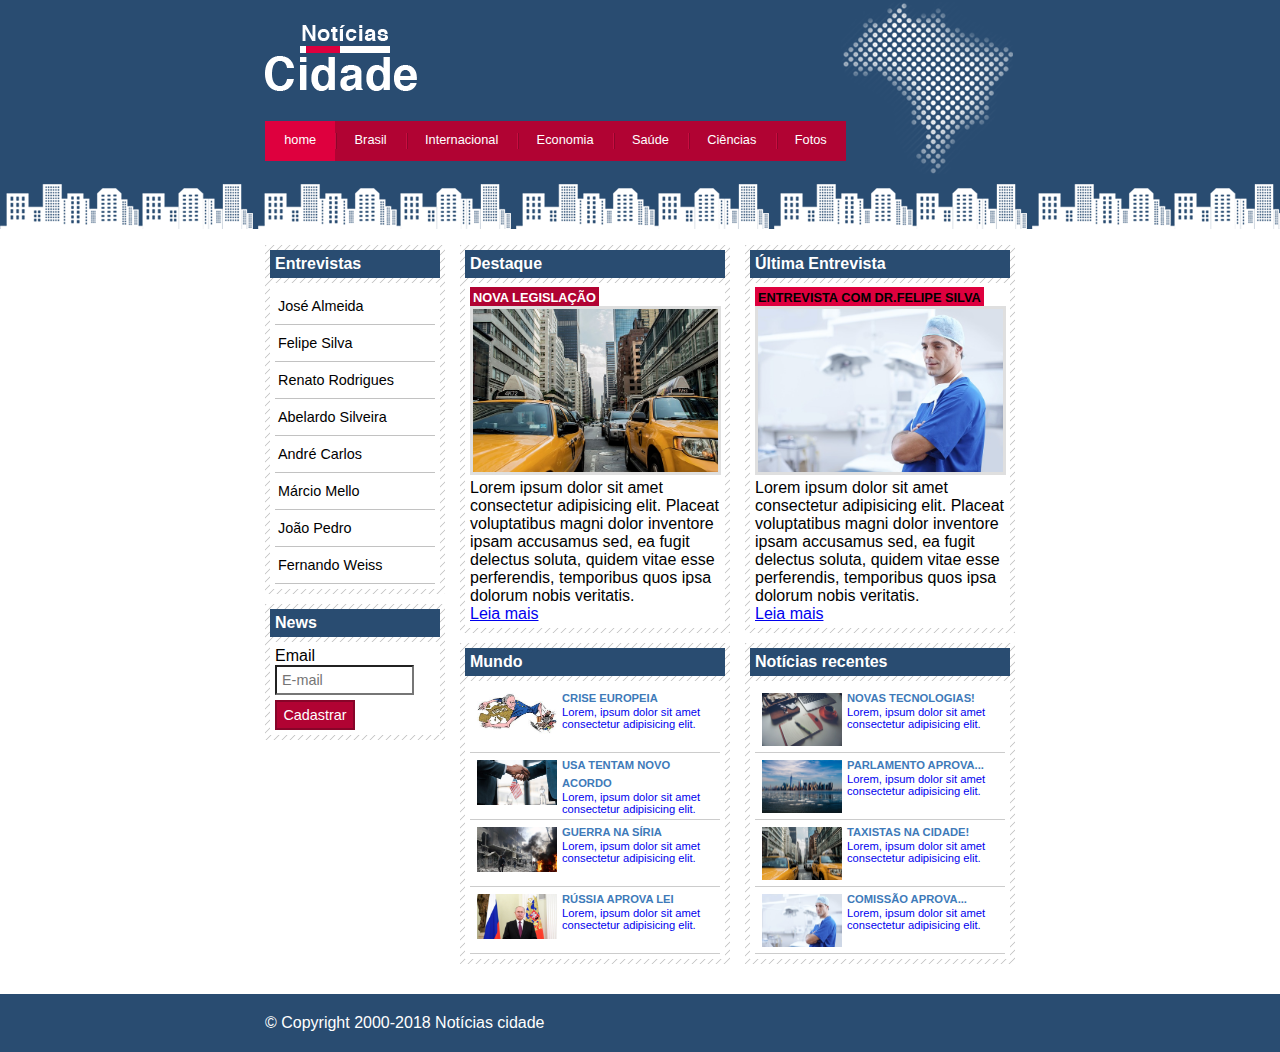
<file: index.html>
<!DOCTYPE html>
<html lang="pt-br">

<head>
    <meta charset="UTF-8">
    <meta http-equiv="X-UA-Compatible" content="IE=edge">
    <meta name="viewport" content="width=device-width, initial-scale=1.0">
    <title>Notícias cidade - Seu site de notícias</title>
    <link rel="stylesheet" href="css/style.css">
</head>

<body class="home">
    <!--inicio container-->
    <div id="container">
        <!--inicio topo-->
        <div id="topo">
            <h1 class="logo">Notícias Cidade</h1>
            <!--inicio barra de navegação-->
            <ul id="navegacao">
                <li class="primeiro">
                    <a id="home" href="index.html">home</a>
                </li>
                <li>
                    <a id="brasil" href="brasil.html">Brasil</a>
                </li>
                <li>
                    <a id="internacional" href="internacional.html">Internacional</a>
                </li>
                <li>
                    <a id="economia" href="economia.html">Economia</a>
                </li>
                <li>
                    <a id="saude" href="saude.html">Saúde</a>
                </li>
                <li>
                    <a id="ciencias" href="ciencias.html">Ciências</a>
                </li>
                <li>
                    <a id="fotos" href="fotos.html">Fotos</a>
                </li>
            </ul>
            <!--fim barra de navegação-->
        </div>
        <!--fim topo-->
        <!--inicio conteúdo-->
        <div id="conteudo">
            <!--inicio conteudo primário-->
            <div id="primario">
                <div class="caixa destaque">
                    <h2>Destaque</h2>
                    <div class="caixa-conteudo">
                        <h3>Nova Legislação</h3>
                        <img class="imagem-principal" src="img/taxi.jpg" alt="táxis">
                        <p>Lorem ipsum dolor sit amet consectetur adipisicing elit. Placeat voluptatibus magni dolor
                            inventore ipsam accusamus sed, ea fugit delectus soluta, quidem vitae esse perferendis,
                            temporibus quos ipsa dolorum nobis veritatis.</p>
                        <a href="nova-legislacao.html">Leia mais</a>
                    </div>
                </div>
                <!--inicio da lista de notícias 01-->
                <div class="caixa">
                    <h2>Mundo</h2>
                    <div class="caixa-conteudo">
                        <ul class="lista-noticias">
                            <li><a href="#">
                                    <img src="img/crise-europeia.jpg" width="80" alt="Crise Europeia">
                                    <h3>Crise Europeia</h3>
                                    <p>Lorem, ipsum dolor sit amet consectetur adipisicing elit.</p>
                                </a>
                            </li>

                            <li><a href="#">
                                    <img src="img/usa-acordo.jpg" width="80" alt="Acordo dos Estados Unidos da América">
                                    <h3>USA tentam novo acordo</h3>
                                    <p>Lorem, ipsum dolor sit amet consectetur adipisicing elit.</p>
                                </a>
                            </li>

                            <li><a href="#">
                                    <img src="img/guerra-siria.jpg" width="80" alt="Guerra na Síria">
                                    <h3>Guerra na Síria</h3>
                                    <p>Lorem, ipsum dolor sit amet consectetur adipisicing elit.</p>
                                </a>
                            </li>

                            <li><a href="#">
                                    <img src="img/russia.jpg" width="80" alt="Rússia aprova lei">
                                    <h3>Rússia aprova lei</h3>
                                    <p>Lorem, ipsum dolor sit amet consectetur adipisicing elit.</p>
                                </a>
                            </li>

                        </ul>
                    </div>
                </div>
                <!--fim da lista de notícias 01-->
            </div>
            <!--fim do conteudo primário-->
            <!--inicio conteúdo secundário-->
            <div id="secundario">
                <div class="caixa entrevista">
                    <h2>Última Entrevista</h2>
                    <div class="caixa-conteudo">
                        <h3>Entrevista com Dr.Felipe Silva</h3>
                        <img class="imagem-principal" src="img/doutor.jpg" alt="Doutor">
                        <p>Lorem ipsum dolor sit amet consectetur adipisicing elit. Placeat voluptatibus magni dolor
                            inventore ipsam accusamus sed, ea fugit delectus soluta, quidem vitae esse perferendis,
                            temporibus quos ipsa dolorum nobis veritatis.</p>
                        <a href="#">Leia mais</a>
                    </div>
                </div>
                <!--inicio da lista de notícias 02-->
                <div class="caixa">
                    <h2>Notícias recentes</h2>
                    <div class="caixa-conteudo">
                        <ul class="lista-noticias">
                            <li><a href="#">
                                    <img src="img/tecnologia.jpg" width="80" alt="Computador">
                                    <h3>Novas tecnologias!</h3>
                                    <p>Lorem, ipsum dolor sit amet consectetur adipisicing elit.</p>
                                </a>
                            </li>
                            <li><a href="#">
                                    <img src="img/cidade.jpg" width="80" alt="Visão da cidade ">
                                    <h3>Parlamento aprova...</h3>
                                    <p>Lorem, ipsum dolor sit amet consectetur adipisicing elit.</p>
                                </a>
                            </li>
                            <li><a href="#">
                                    <img src="img/taxi.jpg" width="80" alt="Táxis">
                                    <h3>Taxistas na cidade!</h3>
                                    <p>Lorem, ipsum dolor sit amet consectetur adipisicing elit.</p>
                                </a>
                            </li>
                            <li><a href="#">
                                    <img src="img/doutor.jpg" width="80" alt="Doutor">
                                    <h3>Comissão Aprova...</h3>
                                    <p>Lorem, ipsum dolor sit amet consectetur adipisicing elit.</p>
                                </a>
                            </li>
                        </ul>
                    </div>
                </div>
                <!--fim da lista de notícias 02-->
            </div>
        </div>
        <!--fim do conteúdo secundário-->
        <!--inicio menu lateral-->
        <div id="lateral">
            <div class="caixa">
                <h2>Entrevistas</h2>
                <div class="caixa-conteudo">
                    <ul>
                        <li><a href="#">José Almeida</a></li>
                        <li><a href="#">Felipe Silva</a></li>
                        <li><a href="#">Renato Rodrigues</a></li>
                        <li><a href="#">Abelardo Silveira</a></li>
                        <li><a href="#">André Carlos</a></li>
                        <li><a href="#">Márcio Mello</a></li>
                        <li><a href="#">João Pedro</a></li>
                        <li><a href="#">Fernando Weiss</a></li>
                    </ul>
                </div>
            </div>
            <div class="caixa">
                <h2>News</h2>
                <div class="caixa-conteudo">
                    <form action="">
                        <div>
                            <label for="_email">Email</label>
                            <input type="email" name="email" id="_email" placeholder="E-mail">
                        </div>
                        <div>
                            <input class="submit" type="submit" value="Cadastrar">
                        </div>
                    </form>
                </div>
            </div>
        </div>
        <!--fim menu lateral-->
    </div>
    <!--fim conteúdo-->
    </div>
    <!--fim container-->
    <!--inicio rodapé-->
    <div id="container-rodape">
        <div id="rodape">
            &copy; Copyright 2000-2018 Notícias cidade
        </div>
    </div>
    <!--fim do rodapé-->
</body>

</html>
</file>
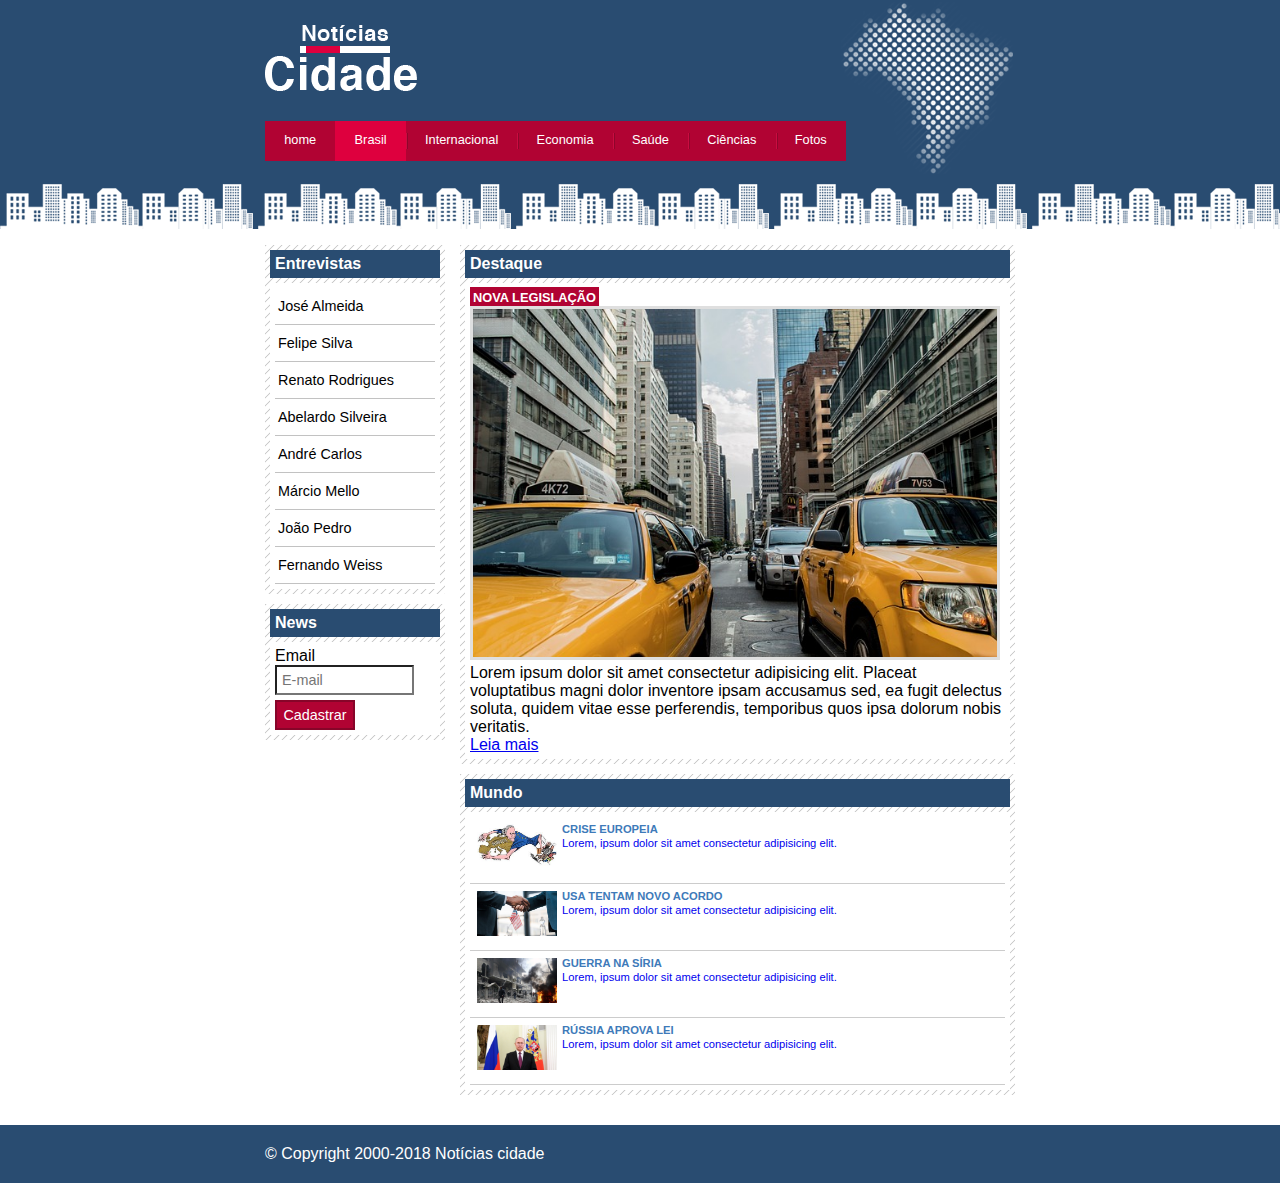
<file: brasil.html>
<!DOCTYPE html>
<html lang="pt-br">

<head>
    <meta charset="UTF-8">
    <meta http-equiv="X-UA-Compatible" content="IE=edge">
    <meta name="viewport" content="width=device-width, initial-scale=1.0">
    <title>Notícias cidade - Seu site de notícias</title>
    <link rel="stylesheet" href="css/style.css">
</head>

<body id="duas-colunas" class="brasil">

    <!--inicio container-->
    <div id="container">
        <!--inicio topo-->
        <div id="topo">
            <h1 class="logo">Notícias Cidade</h1>
            <!--inicio barra de navegação-->
            <ul id="navegacao">
                <li class="primeiro">
                    <a id="home" href="index.html">home</a>
                </li>
                <li>
                    <a id="brasil" href="brasil.html">Brasil</a>
                </li>
                <li>
                    <a id="internacional" href="internacional.html">Internacional</a>
                </li>
                <li>
                    <a id="economia" href="economia.html">Economia</a>
                </li>
                <li>
                    <a id="saude" href="saude.html">Saúde</a>
                </li>
                <li>
                    <a id="ciencias" href="ciencias.html">Ciências</a>
                </li>
                <li>
                    <a id="fotos" href="fotos.html">Fotos</a>
                </li>
            </ul>
            <!--fim barra de navegação-->
        </div>
        <!--fim topo-->
        <!--inicio conteúdo-->
        <div id="conteudo">
            <!--inicio conteudo primário-->
            <div id="primario">
                <div class="caixa destaque">
                    <h2>Destaque</h2>
                    <div class="caixa-conteudo">
                        <h3>Nova Legislação</h3>
                        <img class="imagem-principal" src="img/taxi.jpg" alt="táxis">
                        <p>Lorem ipsum dolor sit amet consectetur adipisicing elit. Placeat voluptatibus magni dolor
                            inventore ipsam accusamus sed, ea fugit delectus soluta, quidem vitae esse perferendis,
                            temporibus quos ipsa dolorum nobis veritatis.</p>
                        <a href="#">Leia mais</a>
                    </div>
                </div>
                <!--inicio da lista de notícias 01-->
                <div class="caixa">
                    <h2>Mundo</h2>
                    <div class="caixa-conteudo">
                        <ul class="lista-noticias">
                            <li><a href="#">
                                    <img src="img/crise-europeia.jpg" width="80" alt="Crise Europeia">
                                    <h3>Crise Europeia</h3>
                                    <p>Lorem, ipsum dolor sit amet consectetur adipisicing elit.</p>
                                </a>
                            </li>

                            <li><a href="#">
                                    <img src="img/usa-acordo.jpg" width="80" alt="Acordo dos Estados Unidos da América">
                                    <h3>USA tentam novo acordo</h3>
                                    <p>Lorem, ipsum dolor sit amet consectetur adipisicing elit.</p>
                                </a>
                            </li>

                            <li><a href="#">
                                    <img src="img/guerra-siria.jpg" width="80" alt="Guerra na Síria">
                                    <h3>Guerra na Síria</h3>
                                    <p>Lorem, ipsum dolor sit amet consectetur adipisicing elit.</p>
                                </a>
                            </li>

                            <li><a href="#">
                                    <img src="img/russia.jpg" width="80" alt="Rússia aprova lei">
                                    <h3>Rússia aprova lei</h3>
                                    <p>Lorem, ipsum dolor sit amet consectetur adipisicing elit.</p>
                                </a>
                            </li>

                        </ul>
                    </div>
                </div>
                <!--fim da lista de notícias 01-->
            </div>
            <!--fim do conteudo primário-->
        </div>
        <!--inicio menu lateral-->
        <div id="lateral">
            <div class="caixa">
                <h2>Entrevistas</h2>
                <div class="caixa-conteudo">
                    <ul>
                        <li><a href="#">José Almeida</a></li>
                        <li><a href="#">Felipe Silva</a></li>
                        <li><a href="#">Renato Rodrigues</a></li>
                        <li><a href="#">Abelardo Silveira</a></li>
                        <li><a href="#">André Carlos</a></li>
                        <li><a href="#">Márcio Mello</a></li>
                        <li><a href="#">João Pedro</a></li>
                        <li><a href="#">Fernando Weiss</a></li>
                    </ul>
                </div>
            </div>
            <div class="caixa">
                <h2>News</h2>
                <div class="caixa-conteudo">
                    <form action="">
                        <div>
                            <label for="_email">Email</label>
                            <input type="email" name="email" id="_email" placeholder="E-mail">
                        </div>
                        <div>
                            <input class="submit" type="submit" value="Cadastrar">
                        </div>
                    </form>
                </div>
            </div>
        </div>
        <!--fim menu lateral-->
    </div>
    <!--fim conteúdo-->
    </div>
    <!--fim container-->
    <!--inicio rodapé-->
    <div id="container-rodape">
        <div id="rodape">
            &copy; Copyright 2000-2018 Notícias cidade
        </div>
    </div>
    <!--fim do rodapé-->
</body>

</html>
</file>
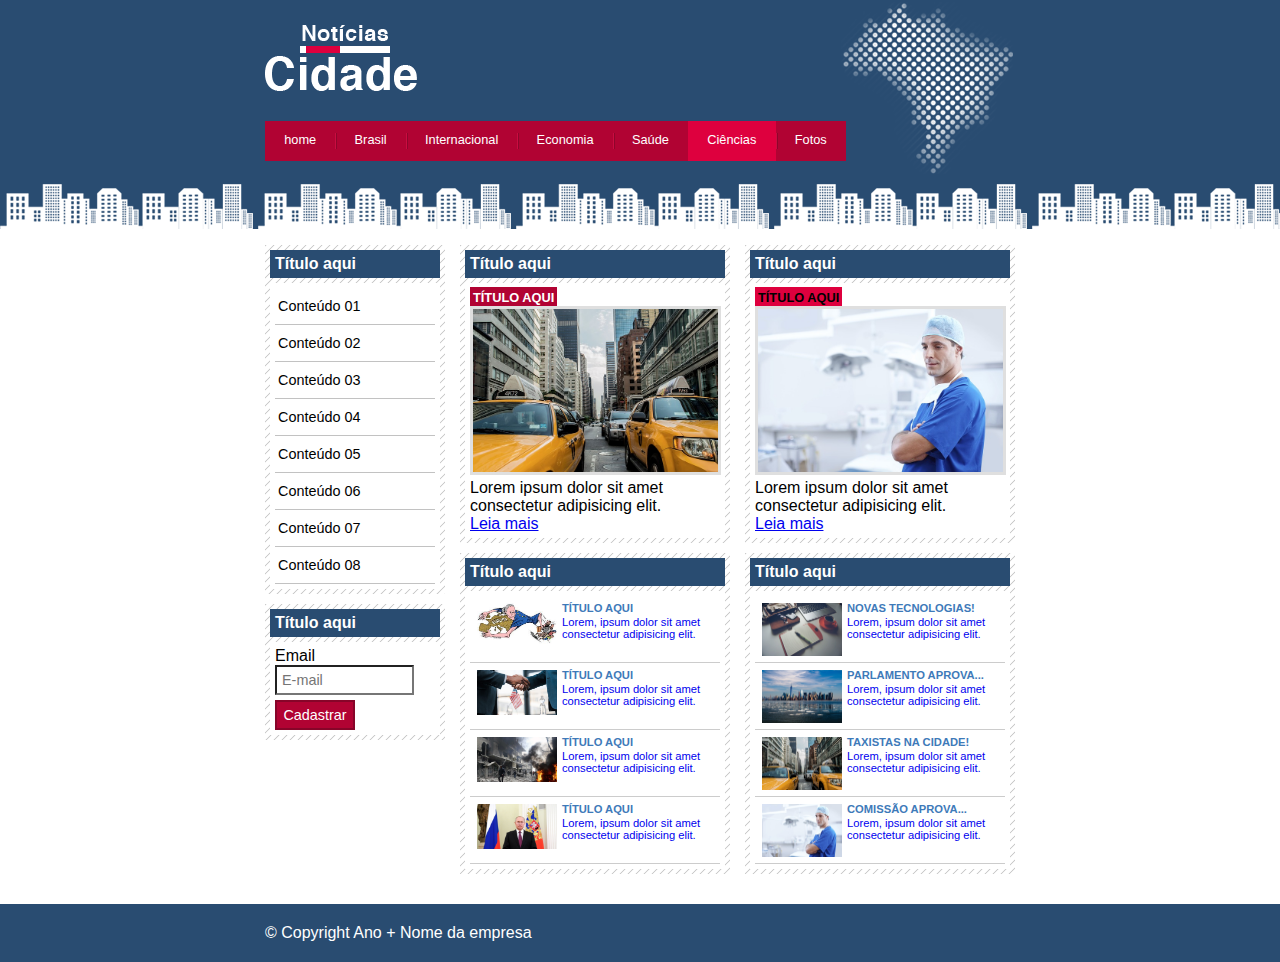
<file: ciencias.html>
<!DOCTYPE html>
<html lang="pt-br">

<head>
    <meta charset="UTF-8">
    <meta http-equiv="X-UA-Compatible" content="IE=edge">
    <meta name="viewport" content="width=device-width, initial-scale=1.0">
    <title>Notícias cidade - Seu site de notícias</title>
    <link rel="stylesheet" href="css/style.css">
</head>

<body class="ciencias">
    <!--inicio container-->
    <div id="container">
        <!--inicio topo-->
        <div id="topo">
            <h1 class="logo">Notícias Cidade</h1>
            <!--inicio barra de navegação-->
            <ul id="navegacao">
                <li class="primeiro">
                    <a id="home" href="index.html">home</a>
                </li>
                <li>
                    <a id="brasil" href="brasil.html">Brasil</a>
                </li>
                <li>
                    <a id="internacional" href="internacional.html">Internacional</a>
                </li>
                <li>
                    <a id="economia" href="economia.html">Economia</a>
                </li>
                <li>
                    <a id="saude" href="saude.html">Saúde</a>
                </li>
                <li>
                    <a id="ciencias" href="ciencias.html">Ciências</a>
                </li>
                <li>
                    <a id="fotos" href="fotos.html">Fotos</a>
                </li>
            </ul>
            <!--fim barra de navegação-->
        </div>
        <!--fim topo-->
        <!--inicio conteúdo-->
        <div id="conteudo">
            <!--inicio conteudo primário-->
            <div id="primario">
                <div class="caixa destaque">
                    <h2>Título aqui</h2>
                    <div class="caixa-conteudo">
                        <h3>Título aqui</h3>
                        <img class="imagem-principal" src="img/taxi.jpg" alt="táxis">
                        <p>Lorem ipsum dolor sit amet consectetur adipisicing elit.</p>
                        <a href="nova-legislacao.html">Leia mais</a>
                    </div>
                </div>
                <!--inicio da lista de notícias 01-->
                <div class="caixa">
                    <h2>Título aqui</h2>
                    <div class="caixa-conteudo">
                        <ul class="lista-noticias">
                            <li><a href="#">
                                    <img src="img/crise-europeia.jpg" width="80" alt="Crise Europeia">
                                    <h3>Título aqui</h3>
                                    <p>Lorem, ipsum dolor sit amet consectetur adipisicing elit.</p>
                                </a>
                            </li>

                            <li><a href="#">
                                    <img src="img/usa-acordo.jpg" width="80" alt="Acordo dos Estados Unidos da América">
                                    <h3>Título aqui</h3>
                                    <p>Lorem, ipsum dolor sit amet consectetur adipisicing elit.</p>
                                </a>
                            </li>

                            <li><a href="#">
                                    <img src="img/guerra-siria.jpg" width="80" alt="Guerra na Síria">
                                    <h3>Título aqui</h3>
                                    <p>Lorem, ipsum dolor sit amet consectetur adipisicing elit.</p>
                                </a>
                            </li>

                            <li><a href="#">
                                    <img src="img/russia.jpg" width="80" alt="Rússia aprova lei">
                                    <h3>Título aqui</h3>
                                    <p>Lorem, ipsum dolor sit amet consectetur adipisicing elit.</p>
                                </a>
                            </li>

                        </ul>
                    </div>
                </div>
                <!--fim da lista de notícias 01-->
            </div>
            <!--fim do conteudo primário-->
            <!--inicio conteúdo secundário-->
            <div id="secundario">
                <div class="caixa entrevista">
                    <h2>Título aqui</h2>
                    <div class="caixa-conteudo">
                        <h3>Título aqui</h3>
                        <img class="imagem-principal" src="img/doutor.jpg" alt="Doutor">
                        <p>Lorem ipsum dolor sit amet consectetur adipisicing elit.</p>
                        <a href="#">Leia mais</a>
                    </div>
                </div>
                <!--inicio da lista de notícias 02-->
                <div class="caixa">
                    <h2>Título aqui</h2>
                    <div class="caixa-conteudo">
                        <ul class="lista-noticias">
                            <li><a href="#">
                                    <img src="img/tecnologia.jpg" width="80" alt="">
                                    <h3>Novas tecnologias!</h3>
                                    <p>Lorem, ipsum dolor sit amet consectetur adipisicing elit.</p>
                                </a>
                            </li>
                            <li><a href="#">
                                    <img src="img/cidade.jpg" width="80" alt="">
                                    <h3>Parlamento aprova...</h3>
                                    <p>Lorem, ipsum dolor sit amet consectetur adipisicing elit.</p>
                                </a>
                            </li>
                            <li><a href="#">
                                    <img src="img/taxi.jpg" width="80" alt="">
                                    <h3>Taxistas na cidade!</h3>
                                    <p>Lorem, ipsum dolor sit amet consectetur adipisicing elit.</p>
                                </a>
                            </li>
                            <li><a href="#">
                                    <img src="img/doutor.jpg" width="80" alt="">
                                    <h3>Comissão Aprova...</h3>
                                    <p>Lorem, ipsum dolor sit amet consectetur adipisicing elit.</p>
                                </a>
                            </li>
                        </ul>
                    </div>
                </div>
                <!--fim da lista de notícias 02-->
            </div>
        </div>
        <!--fim do conteúdo secundário-->
        <!--inicio menu lateral-->
        <div id="lateral">
            <div class="caixa">
                <h2>Título aqui</h2>
                <div class="caixa-conteudo">
                    <ul>
                        <li><a href="#">Conteúdo 01</a></li>
                        <li><a href="#">Conteúdo 02</a></li>
                        <li><a href="#">Conteúdo 03</a></li>
                        <li><a href="#">Conteúdo 04</a></li>
                        <li><a href="#">Conteúdo 05</a></li>
                        <li><a href="#">Conteúdo 06</a></li>
                        <li><a href="#">Conteúdo 07</a></li>
                        <li><a href="#">Conteúdo 08</a></li>
                    </ul>
                </div>
            </div>
            <div class="caixa">
                <h2>Título aqui</h2>
                <div class="caixa-conteudo">
                    <form action="">
                        <div>
                            <label for="_email">Email</label>
                            <input type="email" name="email" id="_email" placeholder="E-mail">
                        </div>
                        <div>
                            <input class="submit" type="submit" value="Cadastrar">
                        </div>
                    </form>
                </div>
            </div>
        </div>
        <!--fim menu lateral-->
    </div>
    <!--fim conteúdo-->
    </div>
    <!--fim container-->
    <!--inicio rodapé-->
    <div id="container-rodape">
        <div id="rodape">
            &copy; Copyright Ano + Nome da empresa
        </div>
    </div>
    <!--fim do rodapé-->
</body>

</html>
</file>
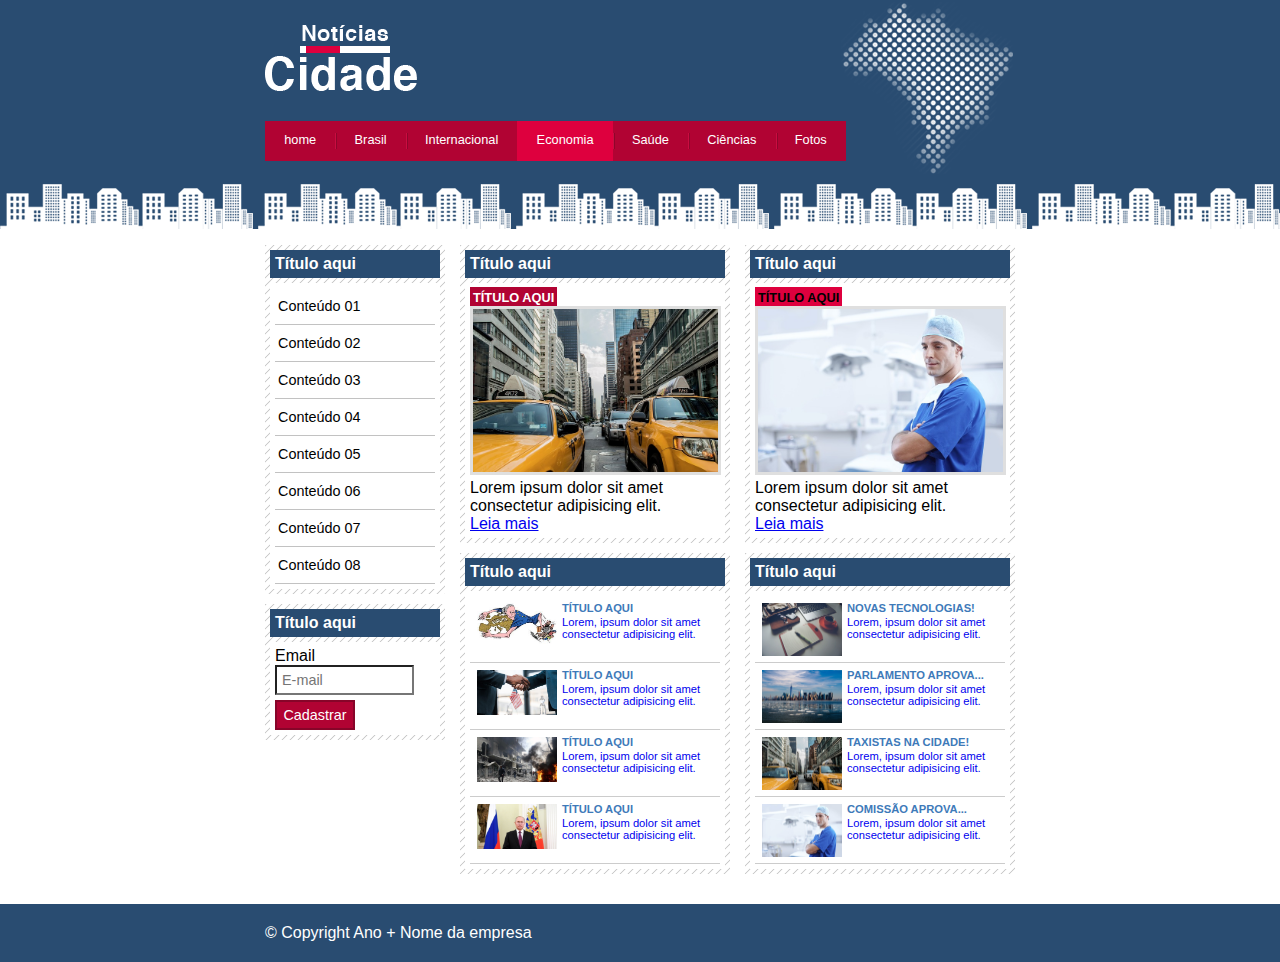
<file: economia.html>
<!DOCTYPE html>
<html lang="pt-br">

<head>
    <meta charset="UTF-8">
    <meta http-equiv="X-UA-Compatible" content="IE=edge">
    <meta name="viewport" content="width=device-width, initial-scale=1.0">
    <title>Notícias cidade - Seu site de notícias</title>
    <link rel="stylesheet" href="css/style.css">
</head>

<body class="economia">
    <!--inicio container-->
    <div id="container">
        <!--inicio topo-->
        <div id="topo">
            <h1 class="logo">Notícias Cidade</h1>
            <!--inicio barra de navegação-->
            <ul id="navegacao">
                <li class="primeiro">
                    <a id="home" href="index.html">home</a>
                </li>
                <li>
                    <a id="brasil" href="brasil.html">Brasil</a>
                </li>
                <li>
                    <a id="internacional" href="internacional.html">Internacional</a>
                </li>
                <li>
                    <a id="economia" href="economia.html">Economia</a>
                </li>
                <li>
                    <a id="saude" href="saude.html">Saúde</a>
                </li>
                <li>
                    <a id="ciencias" href="ciencias.html">Ciências</a>
                </li>
                <li>
                    <a id="fotos" href="fotos.html">Fotos</a>
                </li>
            </ul>
            <!--fim barra de navegação-->
        </div>
        <!--fim topo-->
        <!--inicio conteúdo-->
        <div id="conteudo">
            <!--inicio conteudo primário-->
            <div id="primario">
                <div class="caixa destaque">
                    <h2>Título aqui</h2>
                    <div class="caixa-conteudo">
                        <h3>Título aqui</h3>
                        <img class="imagem-principal" src="img/taxi.jpg" alt="táxis">
                        <p>Lorem ipsum dolor sit amet consectetur adipisicing elit.</p>
                        <a href="nova-legislacao.html">Leia mais</a>
                    </div>
                </div>
                <!--inicio da lista de notícias 01-->
                <div class="caixa">
                    <h2>Título aqui</h2>
                    <div class="caixa-conteudo">
                        <ul class="lista-noticias">
                            <li><a href="#">
                                    <img src="img/crise-europeia.jpg" width="80" alt="Crise Europeia">
                                    <h3>Título aqui</h3>
                                    <p>Lorem, ipsum dolor sit amet consectetur adipisicing elit.</p>
                                </a>
                            </li>

                            <li><a href="#">
                                    <img src="img/usa-acordo.jpg" width="80" alt="Acordo dos Estados Unidos da América">
                                    <h3>Título aqui</h3>
                                    <p>Lorem, ipsum dolor sit amet consectetur adipisicing elit.</p>
                                </a>
                            </li>

                            <li><a href="#">
                                    <img src="img/guerra-siria.jpg" width="80" alt="Guerra na Síria">
                                    <h3>Título aqui</h3>
                                    <p>Lorem, ipsum dolor sit amet consectetur adipisicing elit.</p>
                                </a>
                            </li>

                            <li><a href="#">
                                    <img src="img/russia.jpg" width="80" alt="Rússia aprova lei">
                                    <h3>Título aqui</h3>
                                    <p>Lorem, ipsum dolor sit amet consectetur adipisicing elit.</p>
                                </a>
                            </li>

                        </ul>
                    </div>
                </div>
                <!--fim da lista de notícias 01-->
            </div>
            <!--fim do conteudo primário-->
            <!--inicio conteúdo secundário-->
            <div id="secundario">
                <div class="caixa entrevista">
                    <h2>Título aqui</h2>
                    <div class="caixa-conteudo">
                        <h3>Título aqui</h3>
                        <img class="imagem-principal" src="img/doutor.jpg" alt="Doutor">
                        <p>Lorem ipsum dolor sit amet consectetur adipisicing elit.</p>
                        <a href="#">Leia mais</a>
                    </div>
                </div>
                <!--inicio da lista de notícias 02-->
                <div class="caixa">
                    <h2>Título aqui</h2>
                    <div class="caixa-conteudo">
                        <ul class="lista-noticias">
                            <li><a href="#">
                                    <img src="img/tecnologia.jpg" width="80" alt="">
                                    <h3>Novas tecnologias!</h3>
                                    <p>Lorem, ipsum dolor sit amet consectetur adipisicing elit.</p>
                                </a>
                            </li>
                            <li><a href="#">
                                    <img src="img/cidade.jpg" width="80" alt="">
                                    <h3>Parlamento aprova...</h3>
                                    <p>Lorem, ipsum dolor sit amet consectetur adipisicing elit.</p>
                                </a>
                            </li>
                            <li><a href="#">
                                    <img src="img/taxi.jpg" width="80" alt="">
                                    <h3>Taxistas na cidade!</h3>
                                    <p>Lorem, ipsum dolor sit amet consectetur adipisicing elit.</p>
                                </a>
                            </li>
                            <li><a href="#">
                                    <img src="img/doutor.jpg" width="80" alt="">
                                    <h3>Comissão Aprova...</h3>
                                    <p>Lorem, ipsum dolor sit amet consectetur adipisicing elit.</p>
                                </a>
                            </li>
                        </ul>
                    </div>
                </div>
                <!--fim da lista de notícias 02-->
            </div>
        </div>
        <!--fim do conteúdo secundário-->
        <!--inicio menu lateral-->
        <div id="lateral">
            <div class="caixa">
                <h2>Título aqui</h2>
                <div class="caixa-conteudo">
                    <ul>
                        <li><a href="#">Conteúdo 01</a></li>
                        <li><a href="#">Conteúdo 02</a></li>
                        <li><a href="#">Conteúdo 03</a></li>
                        <li><a href="#">Conteúdo 04</a></li>
                        <li><a href="#">Conteúdo 05</a></li>
                        <li><a href="#">Conteúdo 06</a></li>
                        <li><a href="#">Conteúdo 07</a></li>
                        <li><a href="#">Conteúdo 08</a></li>
                    </ul>
                </div>
            </div>
            <div class="caixa">
                <h2>Título aqui</h2>
                <div class="caixa-conteudo">
                    <form action="">
                        <div>
                            <label for="_email">Email</label>
                            <input type="email" name="email" id="_email" placeholder="E-mail">
                        </div>
                        <div>
                            <input class="submit" type="submit" value="Cadastrar">
                        </div>
                    </form>
                </div>
            </div>
        </div>
        <!--fim menu lateral-->
    </div>
    <!--fim conteúdo-->
    </div>
    <!--fim container-->
    <!--inicio rodapé-->
    <div id="container-rodape">
        <div id="rodape">
            &copy; Copyright Ano + Nome da empresa
        </div>
    </div>
    <!--fim do rodapé-->
</body>

</html>
</file>
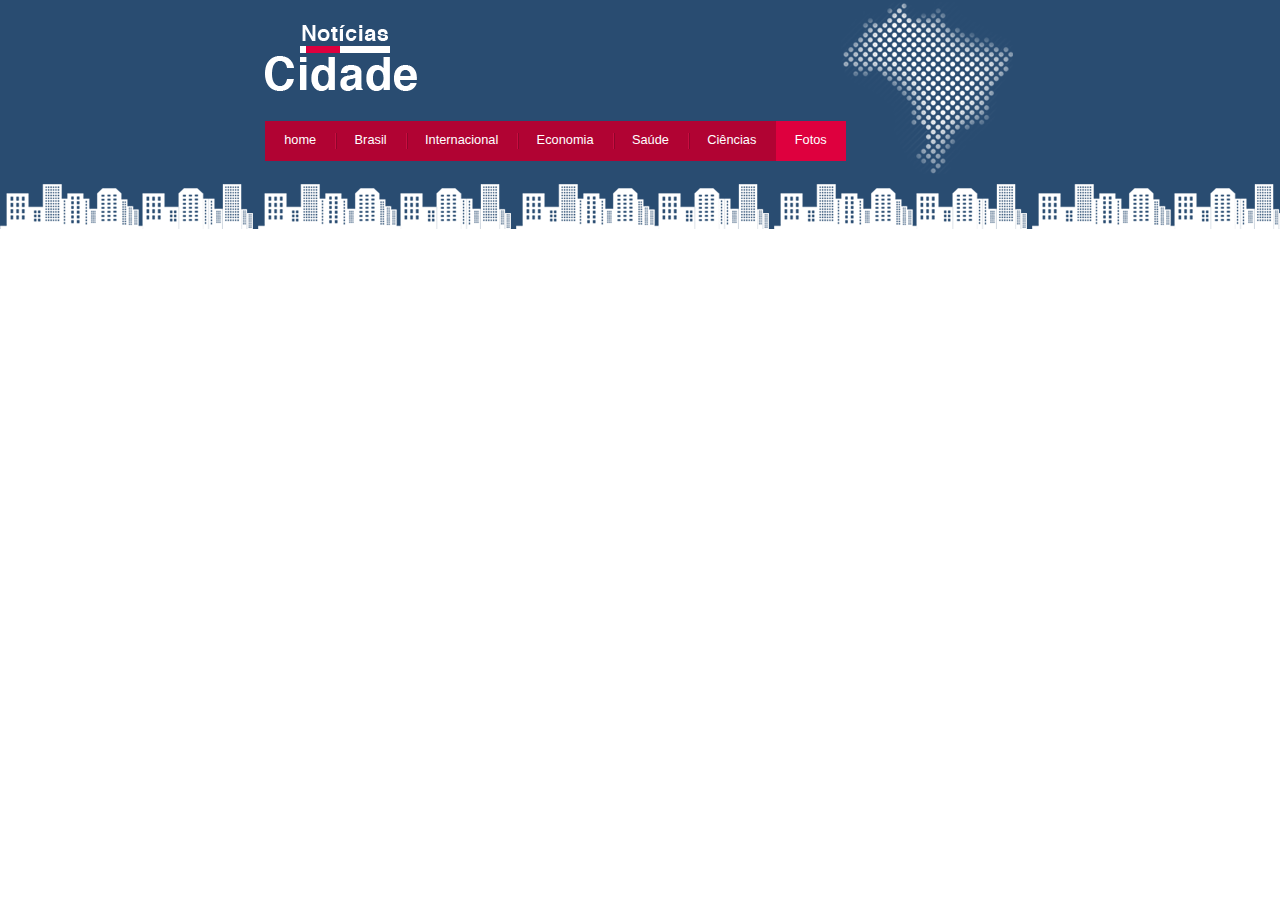
<file: fotos.html>
<!DOCTYPE html>
<html lang="pt-br">

<head>
    <meta charset="UTF-8">
    <meta http-equiv="X-UA-Compatible" content="IE=edge">
    <meta name="viewport" content="width=device-width, initial-scale=1.0">
    <title>Notícias cidade - Seu site de notícias</title>
    <link rel="stylesheet" href="css/style.css">
</head>

<body class="fotos">
    <!--inicio cabeçalho-->
    <div id="container">
        <div id="topo">
            <h1 class="logo">Notícias Cidade</h1>
            <!--inicio barra de navergação-->
            <ul id="navegacao">
                <li class="primeiro">
                    <a id="home" href="index.html">home</a>
                </li>
                <li>
                    <a id="brasil" href="brasil.html">Brasil</a>
                </li>
                <li>
                    <a id="internacional" href="internacional.html">Internacional</a>
                </li>
                <li>
                    <a id="economia" href="economia.html">Economia</a>
                </li>
                <li>
                    <a id="saude" href="saude.html">Saúde</a>
                </li>
                <li>
                    <a id="ciencias" href="ciencias.html">Ciências</a>
                </li>
                <li>
                    <a id="fotos" href="fotos.html">Fotos</a>
                </li>
            </ul>
            <!--fim barra de navergação-->
        </div>
    </div>
    <!--fim cabeçalho-->
</body>

</html>
</file>
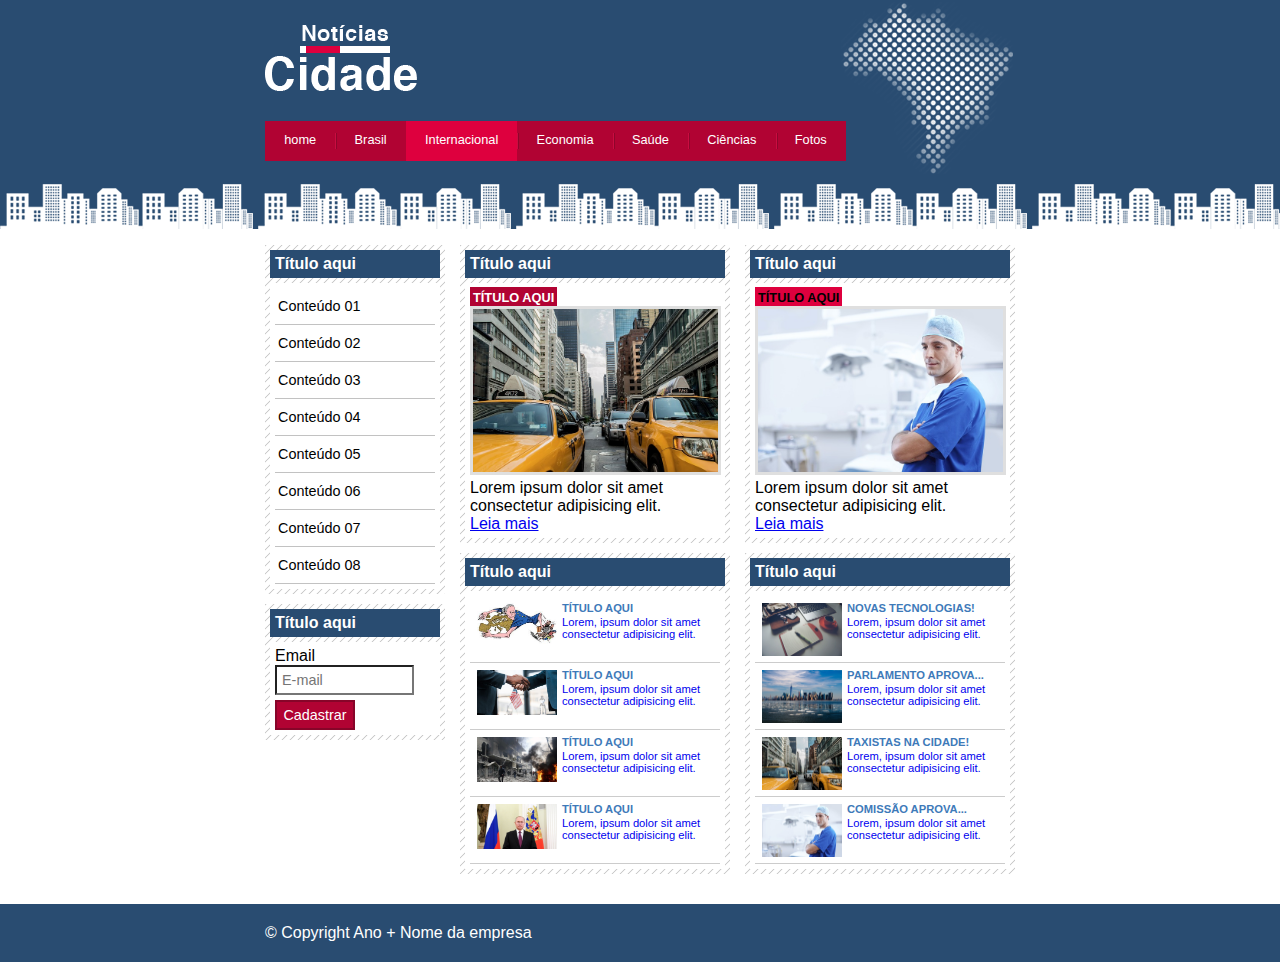
<file: internacional.html>
<!DOCTYPE html>
<html lang="pt-br">

<head>
    <meta charset="UTF-8">
    <meta http-equiv="X-UA-Compatible" content="IE=edge">
    <meta name="viewport" content="width=device-width, initial-scale=1.0">
    <title>Notícias cidade - Seu site de notícias</title>
    <link rel="stylesheet" href="css/style.css">
</head>

<body class="internacional">
    <!--inicio container-->
    <div id="container">
        <!--inicio topo-->
        <div id="topo">
            <h1 class="logo">Notícias Cidade</h1>
            <!--inicio barra de navegação-->
            <ul id="navegacao">
                <li class="primeiro">
                    <a id="home" href="index.html">home</a>
                </li>
                <li>
                    <a id="brasil" href="brasil.html">Brasil</a>
                </li>
                <li>
                    <a id="internacional" href="internacional.html">Internacional</a>
                </li>
                <li>
                    <a id="economia" href="economia.html">Economia</a>
                </li>
                <li>
                    <a id="saude" href="saude.html">Saúde</a>
                </li>
                <li>
                    <a id="ciencias" href="ciencias.html">Ciências</a>
                </li>
                <li>
                    <a id="fotos" href="fotos.html">Fotos</a>
                </li>
            </ul>
            <!--fim barra de navegação-->
        </div>
        <!--fim topo-->
        <!--inicio conteúdo-->
        <div id="conteudo">
            <!--inicio conteudo primário-->
            <div id="primario">
                <div class="caixa destaque">
                    <h2>Título aqui</h2>
                    <div class="caixa-conteudo">
                        <h3>Título aqui</h3>
                        <img class="imagem-principal" src="img/taxi.jpg" alt="táxis">
                        <p>Lorem ipsum dolor sit amet consectetur adipisicing elit.</p>
                        <a href="nova-legislacao.html">Leia mais</a>
                    </div>
                </div>
                <!--inicio da lista de notícias 01-->
                <div class="caixa">
                    <h2>Título aqui</h2>
                    <div class="caixa-conteudo">
                        <ul class="lista-noticias">
                            <li><a href="#">
                                    <img src="img/crise-europeia.jpg" width="80" alt="Crise Europeia">
                                    <h3>Título aqui</h3>
                                    <p>Lorem, ipsum dolor sit amet consectetur adipisicing elit.</p>
                                </a>
                            </li>

                            <li><a href="#">
                                    <img src="img/usa-acordo.jpg" width="80" alt="Acordo dos Estados Unidos da América">
                                    <h3>Título aqui</h3>
                                    <p>Lorem, ipsum dolor sit amet consectetur adipisicing elit.</p>
                                </a>
                            </li>

                            <li><a href="#">
                                    <img src="img/guerra-siria.jpg" width="80" alt="Guerra na Síria">
                                    <h3>Título aqui</h3>
                                    <p>Lorem, ipsum dolor sit amet consectetur adipisicing elit.</p>
                                </a>
                            </li>

                            <li><a href="#">
                                    <img src="img/russia.jpg" width="80" alt="Rússia aprova lei">
                                    <h3>Título aqui</h3>
                                    <p>Lorem, ipsum dolor sit amet consectetur adipisicing elit.</p>
                                </a>
                            </li>

                        </ul>
                    </div>
                </div>
                <!--fim da lista de notícias 01-->
            </div>
            <!--fim do conteudo primário-->
            <!--inicio conteúdo secundário-->
            <div id="secundario">
                <div class="caixa entrevista">
                    <h2>Título aqui</h2>
                    <div class="caixa-conteudo">
                        <h3>Título aqui</h3>
                        <img class="imagem-principal" src="img/doutor.jpg" alt="Doutor">
                        <p>Lorem ipsum dolor sit amet consectetur adipisicing elit.</p>
                        <a href="#">Leia mais</a>
                    </div>
                </div>
                <!--inicio da lista de notícias 02-->
                <div class="caixa">
                    <h2>Título aqui</h2>
                    <div class="caixa-conteudo">
                        <ul class="lista-noticias">
                            <li><a href="#">
                                    <img src="img/tecnologia.jpg" width="80" alt="">
                                    <h3>Novas tecnologias!</h3>
                                    <p>Lorem, ipsum dolor sit amet consectetur adipisicing elit.</p>
                                </a>
                            </li>
                            <li><a href="#">
                                    <img src="img/cidade.jpg" width="80" alt="">
                                    <h3>Parlamento aprova...</h3>
                                    <p>Lorem, ipsum dolor sit amet consectetur adipisicing elit.</p>
                                </a>
                            </li>
                            <li><a href="#">
                                    <img src="img/taxi.jpg" width="80" alt="">
                                    <h3>Taxistas na cidade!</h3>
                                    <p>Lorem, ipsum dolor sit amet consectetur adipisicing elit.</p>
                                </a>
                            </li>
                            <li><a href="#">
                                    <img src="img/doutor.jpg" width="80" alt="">
                                    <h3>Comissão Aprova...</h3>
                                    <p>Lorem, ipsum dolor sit amet consectetur adipisicing elit.</p>
                                </a>
                            </li>
                        </ul>
                    </div>
                </div>
                <!--fim da lista de notícias 02-->
            </div>
        </div>
        <!--fim do conteúdo secundário-->
        <!--inicio menu lateral-->
        <div id="lateral">
            <div class="caixa">
                <h2>Título aqui</h2>
                <div class="caixa-conteudo">
                    <ul>
                        <li><a href="#">Conteúdo 01</a></li>
                        <li><a href="#">Conteúdo 02</a></li>
                        <li><a href="#">Conteúdo 03</a></li>
                        <li><a href="#">Conteúdo 04</a></li>
                        <li><a href="#">Conteúdo 05</a></li>
                        <li><a href="#">Conteúdo 06</a></li>
                        <li><a href="#">Conteúdo 07</a></li>
                        <li><a href="#">Conteúdo 08</a></li>
                    </ul>
                </div>
            </div>
            <div class="caixa">
                <h2>Título aqui</h2>
                <div class="caixa-conteudo">
                    <form action="">
                        <div>
                            <label for="_email">Email</label>
                            <input type="email" name="email" id="_email" placeholder="E-mail">
                        </div>
                        <div>
                            <input class="submit" type="submit" value="Cadastrar">
                        </div>
                    </form>
                </div>
            </div>
        </div>
        <!--fim menu lateral-->
    </div>
    <!--fim conteúdo-->
    </div>
    <!--fim container-->
    <!--inicio rodapé-->
    <div id="container-rodape">
        <div id="rodape">
            &copy; Copyright Ano + Nome da empresa
        </div>
    </div>
    <!--fim do rodapé-->
</body>

</html>
</file>
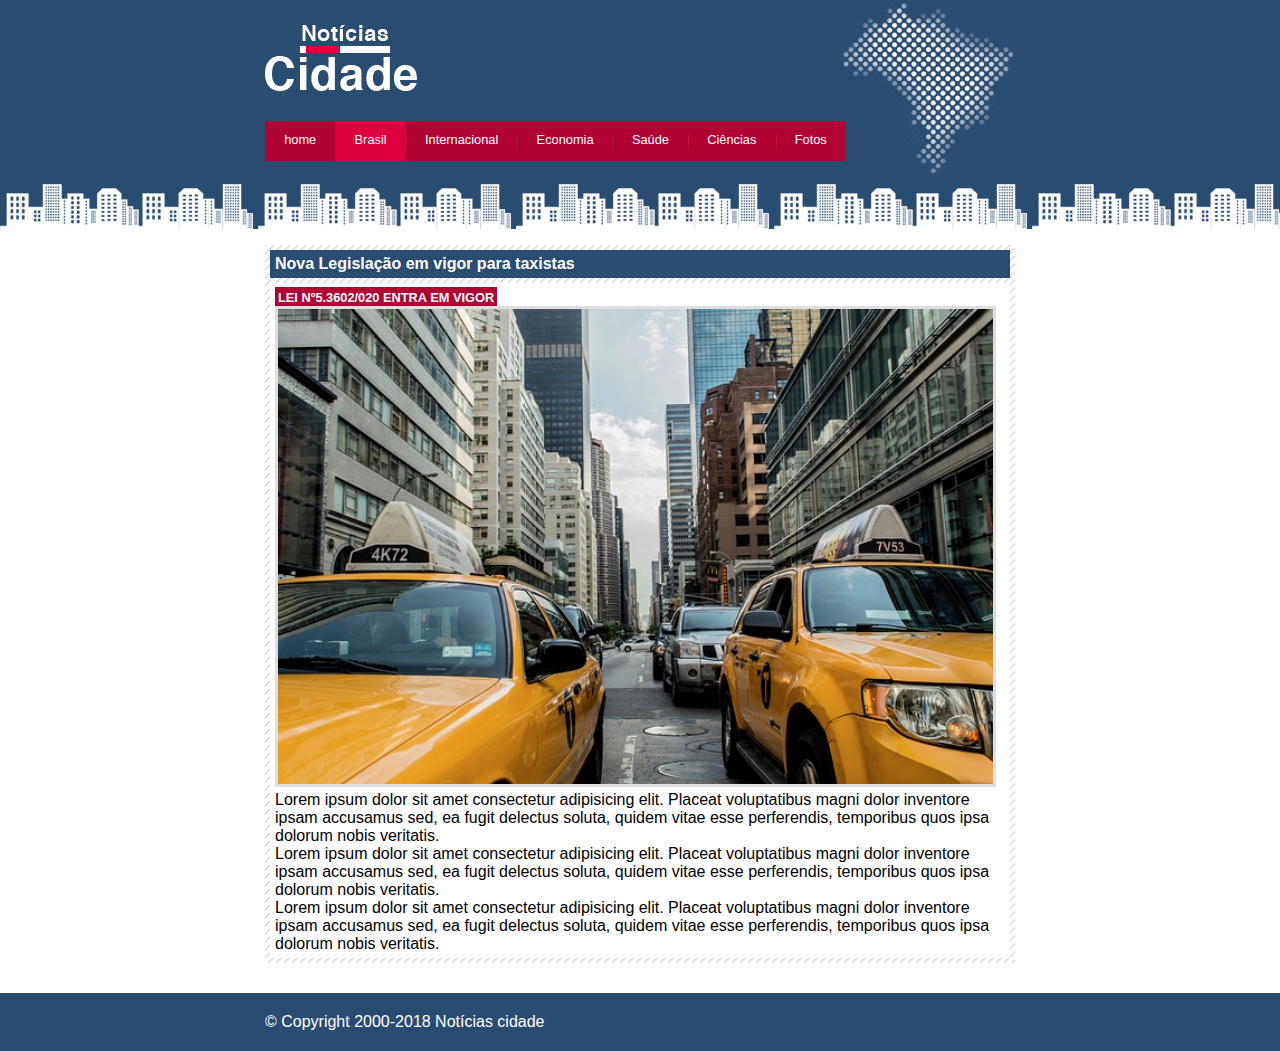
<file: nova-legislacao.html>
<!DOCTYPE html>
<html lang="pt-br">

<head>
    <meta charset="UTF-8">
    <meta http-equiv="X-UA-Compatible" content="IE=edge">
    <meta name="viewport" content="width=device-width, initial-scale=1.0">
    <title>Notícias cidade - Seu site de notícias</title>
    <link rel="stylesheet" href="css/style.css">
</head>

<body id="uma-coluna" class="brasil">

    <!--inicio container-->
    <div id="container">
        <!--inicio topo-->
        <div id="topo">
            <h1 class="logo">Notícias Cidade</h1>
            <!--inicio barra de navegação-->
            <ul id="navegacao">
                <li class="primeiro">
                    <a id="home" href="index.html">home</a>
                </li>
                <li>
                    <a id="brasil" href="brasil.html">Brasil</a>
                </li>
                <li>
                    <a id="internacional" href="internacional.html">Internacional</a>
                </li>
                <li>
                    <a id="economia" href="economia.html">Economia</a>
                </li>
                <li>
                    <a id="saude" href="saude.html">Saúde</a>
                </li>
                <li>
                    <a id="ciencias" href="ciencias.html">Ciências</a>
                </li>
                <li>
                    <a id="fotos" href="fotos.html">Fotos</a>
                </li>
            </ul>
            <!--fim barra de navegação-->
        </div>
        <!--fim topo-->
        <!--inicio conteúdo-->
        <div id="conteudo">
            <!--inicio conteudo primário-->
            <div id="primario">
                <div class="caixa destaque">
                    <h2>Nova Legislação em vigor para taxistas</h2>
                    <div class="caixa-conteudo">
                        <h3>lei nº5.3602/020 entra em vigor</h3>
                        <img class="imagem-principal" src="img/taxi.jpg" alt="táxis">
                        <p>Lorem ipsum dolor sit amet consectetur adipisicing elit. Placeat voluptatibus magni dolor
                            inventore ipsam accusamus sed, ea fugit delectus soluta, quidem vitae esse perferendis,
                            temporibus quos ipsa dolorum nobis veritatis.</p>
                            <p>Lorem ipsum dolor sit amet consectetur adipisicing elit. Placeat voluptatibus magni dolor
                            inventore ipsam accusamus sed, ea fugit delectus soluta, quidem vitae esse perferendis,
                            temporibus quos ipsa dolorum nobis veritatis.</p>
                            <p>Lorem ipsum dolor sit amet consectetur adipisicing elit. Placeat voluptatibus magni dolor
                            inventore ipsam accusamus sed, ea fugit delectus soluta, quidem vitae esse perferendis,
                            temporibus quos ipsa dolorum nobis veritatis.</p>
                    </div>
                </div>
            </div>
            <!--fim do conteudo primário-->
        </div>
    </div>
    <!--fim conteúdo-->
    </div>
    <!--fim container-->
    <!--inicio rodapé-->
    <div id="container-rodape">
        <div id="rodape">
            &copy; Copyright 2000-2018 Notícias cidade
        </div>
    </div>
    <!--fim do rodapé-->
</body>

</html>
</file>
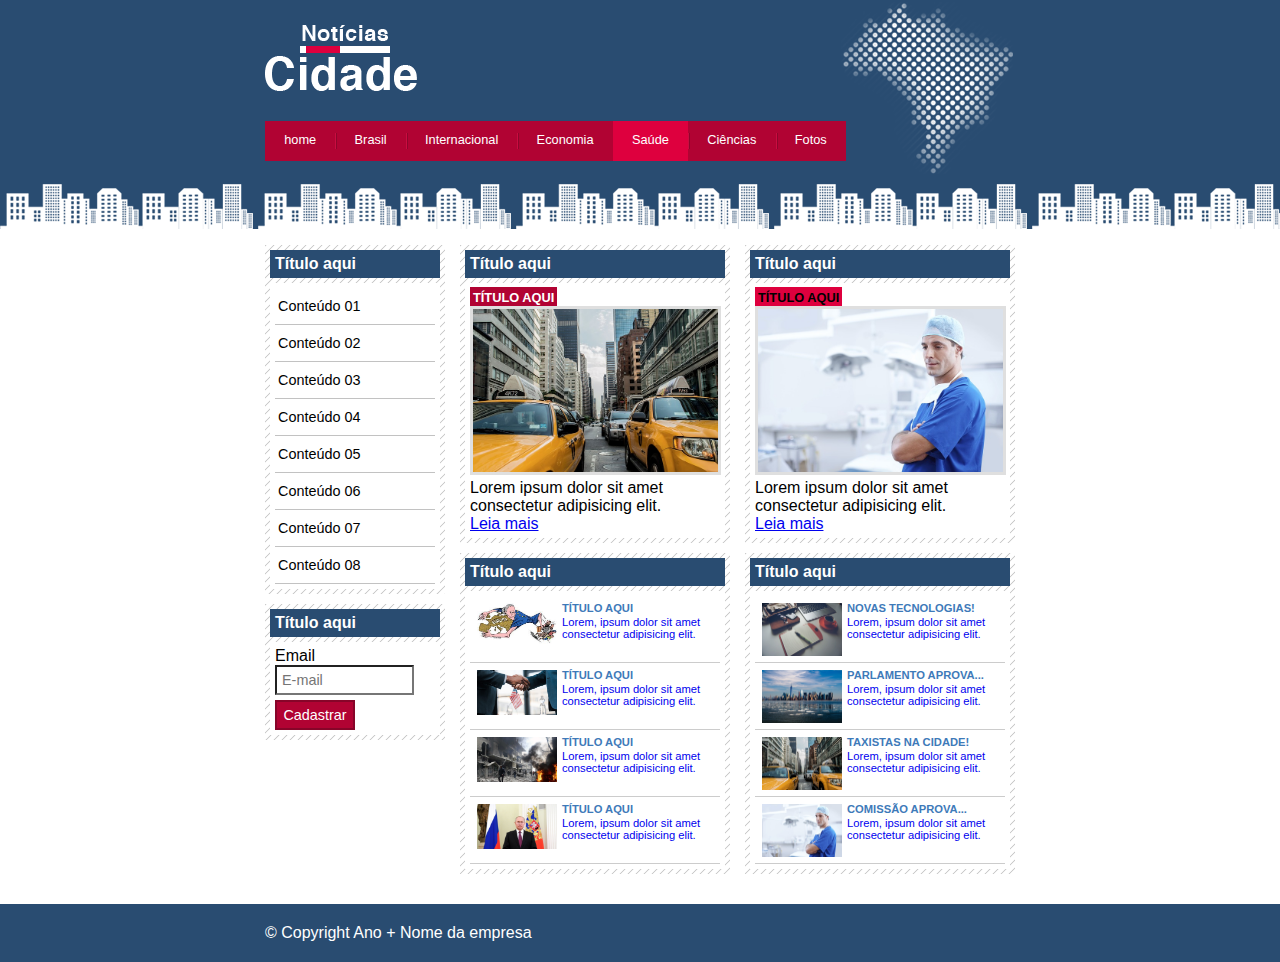
<file: saude.html>
<!DOCTYPE html>
<html lang="pt-br">

<head>
    <meta charset="UTF-8">
    <meta http-equiv="X-UA-Compatible" content="IE=edge">
    <meta name="viewport" content="width=device-width, initial-scale=1.0">
    <title>Notícias cidade - Seu site de notícias</title>
    <link rel="stylesheet" href="css/style.css">
</head>

<body class="saude">
    <!--inicio container-->
    <div id="container">
        <!--inicio topo-->
        <div id="topo">
            <h1 class="logo">Notícias Cidade</h1>
            <!--inicio barra de navegação-->
            <ul id="navegacao">
                <li class="primeiro">
                    <a id="home" href="index.html">home</a>
                </li>
                <li>
                    <a id="brasil" href="brasil.html">Brasil</a>
                </li>
                <li>
                    <a id="internacional" href="internacional.html">Internacional</a>
                </li>
                <li>
                    <a id="economia" href="economia.html">Economia</a>
                </li>
                <li>
                    <a id="saude" href="saude.html">Saúde</a>
                </li>
                <li>
                    <a id="ciencias" href="ciencias.html">Ciências</a>
                </li>
                <li>
                    <a id="fotos" href="fotos.html">Fotos</a>
                </li>
            </ul>
            <!--fim barra de navegação-->
        </div>
        <!--fim topo-->
        <!--inicio conteúdo-->
        <div id="conteudo">
            <!--inicio conteudo primário-->
            <div id="primario">
                <div class="caixa destaque">
                    <h2>Título aqui</h2>
                    <div class="caixa-conteudo">
                        <h3>Título aqui</h3>
                        <img class="imagem-principal" src="img/taxi.jpg" alt="táxis">
                        <p>Lorem ipsum dolor sit amet consectetur adipisicing elit.</p>
                        <a href="nova-legislacao.html">Leia mais</a>
                    </div>
                </div>
                <!--inicio da lista de notícias 01-->
                <div class="caixa">
                    <h2>Título aqui</h2>
                    <div class="caixa-conteudo">
                        <ul class="lista-noticias">
                            <li><a href="#">
                                    <img src="img/crise-europeia.jpg" width="80" alt="Crise Europeia">
                                    <h3>Título aqui</h3>
                                    <p>Lorem, ipsum dolor sit amet consectetur adipisicing elit.</p>
                                </a>
                            </li>

                            <li><a href="#">
                                    <img src="img/usa-acordo.jpg" width="80" alt="Acordo dos Estados Unidos da América">
                                    <h3>Título aqui</h3>
                                    <p>Lorem, ipsum dolor sit amet consectetur adipisicing elit.</p>
                                </a>
                            </li>

                            <li><a href="#">
                                    <img src="img/guerra-siria.jpg" width="80" alt="Guerra na Síria">
                                    <h3>Título aqui</h3>
                                    <p>Lorem, ipsum dolor sit amet consectetur adipisicing elit.</p>
                                </a>
                            </li>

                            <li><a href="#">
                                    <img src="img/russia.jpg" width="80" alt="Rússia aprova lei">
                                    <h3>Título aqui</h3>
                                    <p>Lorem, ipsum dolor sit amet consectetur adipisicing elit.</p>
                                </a>
                            </li>

                        </ul>
                    </div>
                </div>
                <!--fim da lista de notícias 01-->
            </div>
            <!--fim do conteudo primário-->
            <!--inicio conteúdo secundário-->
            <div id="secundario">
                <div class="caixa entrevista">
                    <h2>Título aqui</h2>
                    <div class="caixa-conteudo">
                        <h3>Título aqui</h3>
                        <img class="imagem-principal" src="img/doutor.jpg" alt="Doutor">
                        <p>Lorem ipsum dolor sit amet consectetur adipisicing elit.</p>
                        <a href="#">Leia mais</a>
                    </div>
                </div>
                <!--inicio da lista de notícias 02-->
                <div class="caixa">
                    <h2>Título aqui</h2>
                    <div class="caixa-conteudo">
                        <ul class="lista-noticias">
                            <li><a href="#">
                                    <img src="img/tecnologia.jpg" width="80" alt="">
                                    <h3>Novas tecnologias!</h3>
                                    <p>Lorem, ipsum dolor sit amet consectetur adipisicing elit.</p>
                                </a>
                            </li>
                            <li><a href="#">
                                    <img src="img/cidade.jpg" width="80" alt="">
                                    <h3>Parlamento aprova...</h3>
                                    <p>Lorem, ipsum dolor sit amet consectetur adipisicing elit.</p>
                                </a>
                            </li>
                            <li><a href="#">
                                    <img src="img/taxi.jpg" width="80" alt="">
                                    <h3>Taxistas na cidade!</h3>
                                    <p>Lorem, ipsum dolor sit amet consectetur adipisicing elit.</p>
                                </a>
                            </li>
                            <li><a href="#">
                                    <img src="img/doutor.jpg" width="80" alt="">
                                    <h3>Comissão Aprova...</h3>
                                    <p>Lorem, ipsum dolor sit amet consectetur adipisicing elit.</p>
                                </a>
                            </li>
                        </ul>
                    </div>
                </div>
                <!--fim da lista de notícias 02-->
            </div>
        </div>
        <!--fim do conteúdo secundário-->
        <!--inicio menu lateral-->
        <div id="lateral">
            <div class="caixa">
                <h2>Título aqui</h2>
                <div class="caixa-conteudo">
                    <ul>
                        <li><a href="#">Conteúdo 01</a></li>
                        <li><a href="#">Conteúdo 02</a></li>
                        <li><a href="#">Conteúdo 03</a></li>
                        <li><a href="#">Conteúdo 04</a></li>
                        <li><a href="#">Conteúdo 05</a></li>
                        <li><a href="#">Conteúdo 06</a></li>
                        <li><a href="#">Conteúdo 07</a></li>
                        <li><a href="#">Conteúdo 08</a></li>
                    </ul>
                </div>
            </div>
            <div class="caixa">
                <h2>Título aqui</h2>
                <div class="caixa-conteudo">
                    <form action="">
                        <div>
                            <label for="_email">Email</label>
                            <input type="email" name="email" id="_email" placeholder="E-mail">
                        </div>
                        <div>
                            <input class="submit" type="submit" value="Cadastrar">
                        </div>
                    </form>
                </div>
            </div>
        </div>
        <!--fim menu lateral-->
    </div>
    <!--fim conteúdo-->
    </div>
    <!--fim container-->
    <!--inicio rodapé-->
    <div id="container-rodape">
        <div id="rodape">
            &copy; Copyright Ano + Nome da empresa
        </div>
    </div>
    <!--fim do rodapé-->
</body>

</html>
</file>
<file: css/style.css>
@charset"utf-8";

* {
    margin: 0;
    padding: 0;
}

body {
    font-family: 'Trebuchet MS', 'Lucida Sans Unicode', 'Lucida Grande', 'Lucida Sans', Arial, sans-serif;
    background: #fff url(../img/fundo.png) repeat-x;
}

#container {
    width: 750px;
    margin: 0 auto;

}

/*inicio cabeçalho*/
#topo {
    height: 150px;
    background: url(../img/detalhe-topo.png) no-repeat right top;
    padding-top: 25px;
}

.logo {
    width: 152px;
    height: 66px;
    background: url(../img/logo.png) no-repeat top left;
    text-indent: -3000px;
    ;
}

/* inicio barra de navegação*/
a:link a:visited {
    color: #b10333;
    padding: 2px;
}

a:hover {
    color: #e50040;
}

ul {
    margin: 0;
    padding: 0;
    list-style: none;
}

#topo ul {
    margin-top: 30px;
    background: #b10333;
    float: left;
}

#topo ul li {
    float: left;
}

#topo ul a {
    font-size: 0.8em;
    display: block;
    padding: 0.5em 1.5em;
    line-height: 2.1em;
    text-decoration: none;
    color: #fff;
    background: url(../img/divisor.png) no-repeat left center;
}

#topo ul .primeiro a {
    background: none;
}

#topo ul a:hover {
    color: #69001d;
}

body.home #navegacao a#home,
body.brasil #navegacao a#brasil,
body.internacional #navegacao a#internacional,
body.economia #navegacao a#economia,
body.saude #navegacao a#saude,
body.ciencias #navegacao a#ciencias,
body.fotos #navegacao a#fotos {
    color: #fff;
    background: #de003e;
    cursor: text;
}

/*Inicio dos conteúdos*/
#conteudo {
    margin-top: 60px;
    background: #f5f5f5;
}

#lateral {
    width: 180px;
    float: left;
    margin: 0 0 20px -750px;
}

#primario {
    width: 270px;
    float: left;
    margin: 0 0 20px 195px;
}

#uma-coluna #primario {
    width: 750px;
    margin: 0 0 20px 0;
}

#duas-colunas #primario {
    width: 555px;
}

#secundario {
    width: 270px;
    float: left;
    margin: 0 0 20px 15px;
}

/*inicio conteúdo lateral/caixas*/
.caixa {
    margin: 10px 0;
    padding: 5px;
    background: #f3f3f3 url(../img/fundo-caixa.png);
}

h2 {
    font-size: 1em;
    background: #294c71;
    color: #fff;
    padding: 5px;
}

.caixa-conteudo {
    background: #fff;
    padding: 5px;
    margin-top: 5px;
}

#lateral ul a {
    font-size: 0.9em;
    padding: 3px;
    display: block;
    line-height: 30px;
    color: #000;
    text-decoration: none;
    border-bottom: 1px solid #c2c2c2;
}

#lateral ul a:hover {
    background: #f9f9f9 url(..//img/marcador.png) no-repeat left center;
    padding-left: 20px;
    color: #a1a1a1;
}

label {
    display: block;
    cursor: pointer;
}

input {
    padding: 5px;
    width: 125px;
    font-size: 0.9em;
    background: #fff;
}

input.submit {
    width: 80px;
    color: #fff;
    background-color: #b10333;
    border: 2px solid #870529;
    margin-top: 5px;
    cursor: pointer;
}



/*formatando imagens*/
img.imagem-principal {
    width: 98%;
    border: 3px solid #dfdfdf;
}

/*formatando cabeçalhos das caixas*/
h3 {
    text-transform: uppercase;
    display: inline;
    font-size: 0.8em;
    padding: 3px;
}

.destaque h3 {
    background: #b10333;
    color: #fff;
}

.entrevista h3 {
    background: #de003e;
    color: #000;
}

/*formatação da lista de notícias*/
.lista-noticias li {
    padding: 2px;
    border-bottom: 1px solid #ccc;
    height: 62px;

}

.lista-noticias li a img {
    float: left;
    margin: 5px;
}

.lista-noticias li a {
    text-decoration: none;
}

.lista-noticias li a h3 {
    text-transform: uppercase;
    font-size: 0.7em;
    padding: 0;
    color: #3e7ab9;
}

.lista-noticias li a p {
    font-size: 0.7em;
}

.lista-noticias li:hover {
    background: #eee;
    cursor: pointer;
}

/*inicio rodapé*/
#container-rodape {
    background: #294c71;
    padding: 20px;
    clear: both;
}

#rodape {
    width: 750px;
    margin: 0 auto;
    color: #fff;
}

/*fim rodapé*/
</file>
